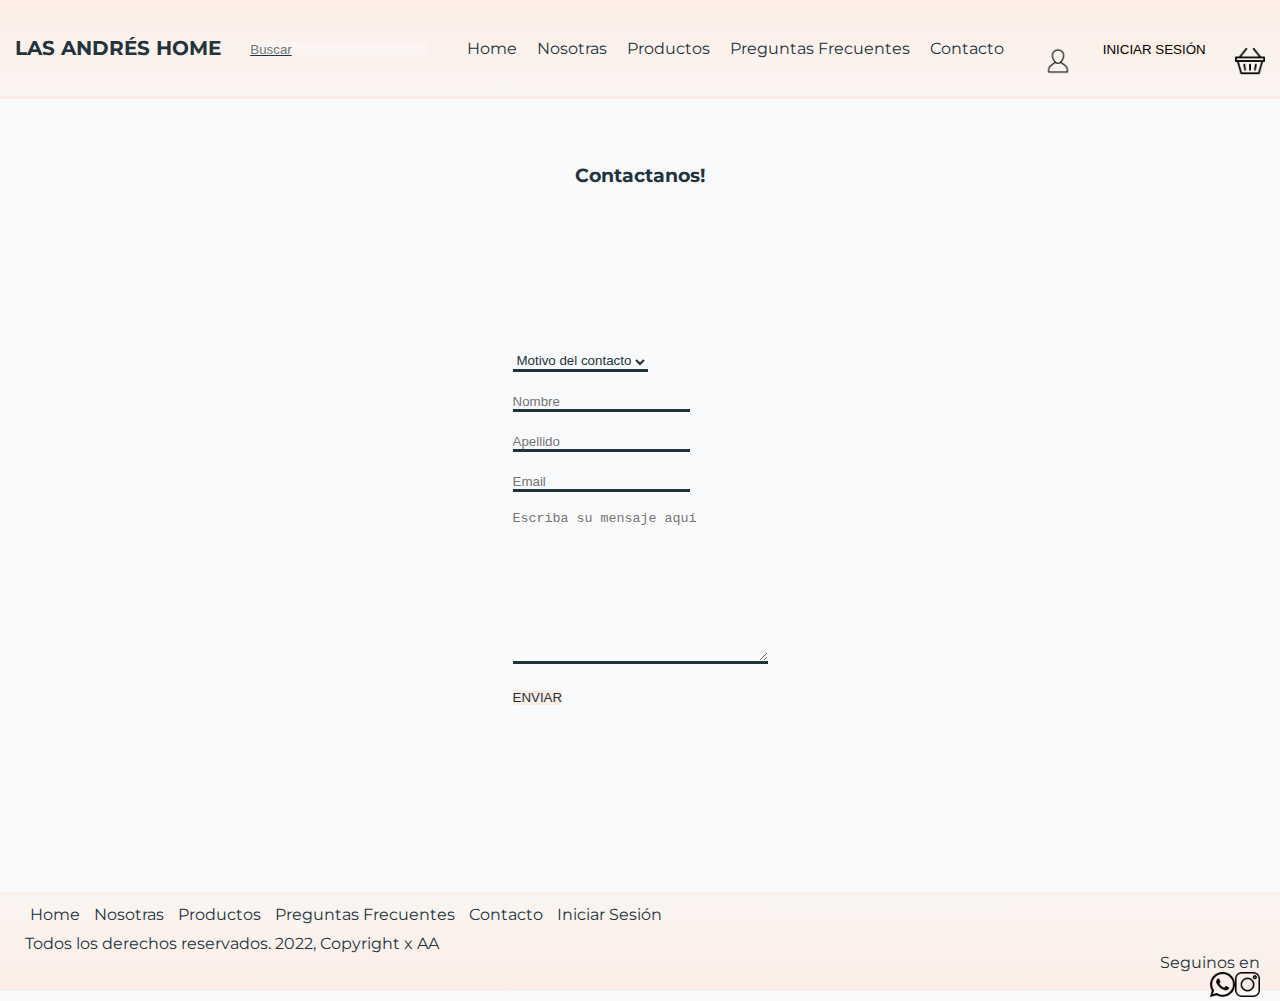
<file: pages/contacto4.html>
<!DOCTYPE html>
<html lang="es">

<head>
    <meta charset="UTF-8">
    <meta http-equiv="X-UA-Compatible" content="IE=edge">
    <meta name="viewport" content="width=device-width, initial-scale=1.0">
    <title>LAS ANDRÉS HOME - Contacto</title>
    <link rel="shortcut icon" href="../assets/favicon.png">
    <link rel="stylesheet" href="../style/style.css">
</head>

<body>
    <div id="contacto">
        <header id="grad2">
            <div class="navegador">
                <h1 class="tituloPrincipal"><a href="../index.html">LAS ANDRÉS HOME</a></h1>
            </div>

            <div class="buscar">
                <form class="buscador">
                    <input class="buscado" type="text" placeholder="Buscar">
                </form>
            </div>
            <nav class="menus">
                <ul class="menu">
                    <li><a href="../index.html">Home</a></li>
                    <li><a href="../pages/nosotras4.html">Nosotras</a></li>
                    <li><a href="../pages/productos4.html">Productos</a></li>
                    <li><a href="../pages/preguntasFrecuentes4.html">Preguntas Frecuentes</a></li>
                    <li><a href="../pages/contacto4.html">Contacto</a></li>
                </ul>
            </nav>
            <img class="imgNav" src="../assets/acceso.png" alt="">

            <div class="iniciarSesion">
                <a href="../pages/iniciarSesion4.html"><input id="boton" name="iniciarSesion" type="button"
                        value="INICIAR SESIÓN"></a>
            </div>

            <img class="imgNav" src="../assets/shopping-basket.png">

        </header>

        <article class="tituloSecundario">
            <h3>Contactanos!</h3>
        </article>

        <section class="formularioContacto">
            <form class="formContacto">
                <select class="completarForm" name="motivosdecontacto" id="motivo">
                    <option value="motivosdecontacto">Motivo del contacto</option>
                    <option value="opcion1">opción1 </option>
                    <option value="opcion2">opción2</option>
                    <option value="opcion3">opcion3</option>
                </select>
                <br><br>
                <div>
                    <label for="usuario"></label>
                    <input class="completarForm" type="text" placeholder="Nombre" id="nombre">
                    <br><br>
                    <label for="usuario"></label>
                    <input class="completarForm" type="text" placeholder="Apellido" id="apellido">
                    <br><br>
                    <label for="email"></label>
                    <input class="completarForm" type="email" placeholder="Email" id="email">
                    <br><br>
                    <textarea class="completarForm" name="" id="mensaje" cols="30" rows="10"
                        placeholder="Escriba su mensaje aquí"></textarea>
                    <br><br>
                    <input id="boton" class="completarForm" name="Enviar" type="submit" value="ENVIAR"></a>
                </div>

            </form>
        </section>

        <footer id="grad">
            <div class="columna">
                <ul class="footers footerEsc">
                    <li><a href="../index.html">Home</a></li>
                    <li><a href="../pages/nosotras4.html">Nosotras</a></li>
                    <li><a href="../pages/productos4.html">Productos</a></li>
                    <li><a href="../pages/preguntasFrecuentes4.html">Preguntas Frecuentes</a></li>
                    <li><a href="../pages/contacto4.html">Contacto</a></li>
                    <li><a href="../pages/iniciarSesion4.html">Iniciar Sesión</a></li>
                </ul>
            </div>
            <p class="copyrightFooter">Todos los derechos reservados. 2022, Copyright x AA</p>
            <div class="columna">
                <p class="seguinos">Seguinos en</p>
                <ul class="imgFooter">
                    <li><a href="https://wa.me/5491138872084" target="_blank"><img class="imgF"src="../assets/whatsapp.png"></a>
                    </li>
                    <li><a href="https://instagram.com/lasandres.home?utm_medium=copy_link" target="_blank"><img class="imgF"                               src="../assets/instagram.png"></a></li>
                </ul>
            </div>

           </footer>
    </div>
</body>

</html>
</file>
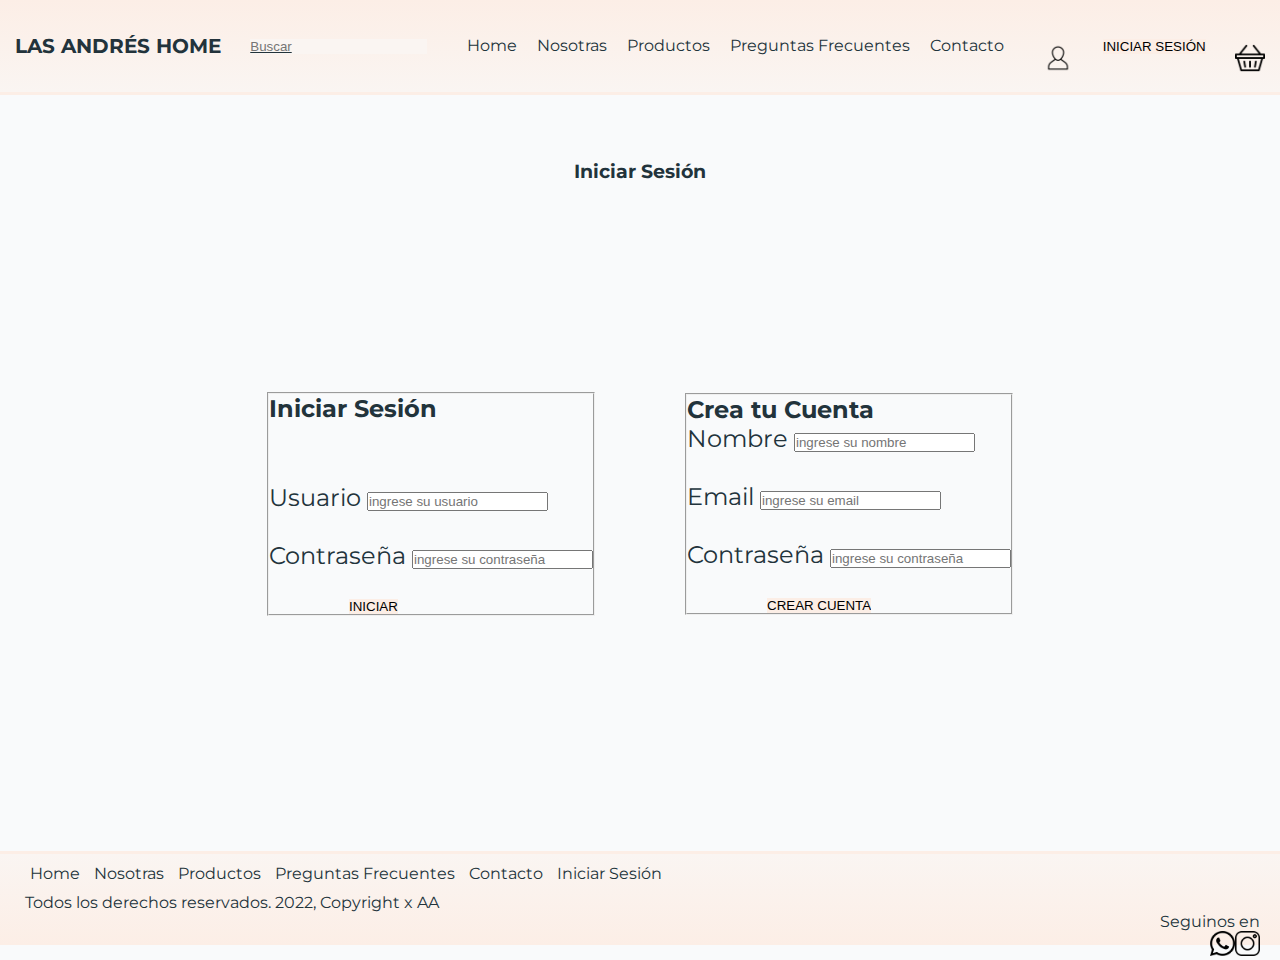
<file: pages/iniciarSesion4.html>
<!DOCTYPE html>
<html lang="es">

<head>
    <meta charset="UTF-8">
    <meta http-equiv="X-UA-Compatible" content="IE=edge">
    <meta name="viewport" content="width=device-width, initial-scale=1.0">
    <title>LAS ANDRÉS HOME - Contacto</title>
    <link rel="shortcut icon" href="../assets/favicon.png">
    <link rel="stylesheet" href="../style/style.css">
</head>

<body>
    <div id="iniciarSesion">
        <header id="grad2">
            <div class="navegador">
                <h1 class="tituloPrincipal"><a href="../index.html">LAS ANDRÉS HOME</a></h1>
            </div>

            <div class="buscar">
                <form class="buscador">
                    <input class="buscado" type="text" placeholder="Buscar">
                </form>
            </div>

            <nav class="menus">
                <ul class="menu">
                    <li><a href="../index.html">Home</a></li>
                    <li><a href="../pages/nosotras4.html">Nosotras</a></li>
                    <li><a href="../pages/productos4.html">Productos</a></li>
                    <li><a href="../pages/preguntasFrecuentes4.html">Preguntas Frecuentes</a></li>
                    <li><a href="../pages/contacto4.html">Contacto</a></li>
                </ul>
            </nav>

            <img class="imgNav" src="../assets/acceso.png" alt="">

            <div class="iniciarSesion">
                <a href="../pages/iniciarSesion4.html"><input id="boton" name="iniciarSesion" type="button"
                        value="INICIAR SESIÓN"></a>
            </div>

            <img class="imgNav" src="../assets/shopping-basket.png">

        </header>

        <article class="tituloSecundario">
            <h3>Iniciar Sesión</h3>
        </article> 

        <section class="formularioIniciarSesion formIs">

            <div class="formIzquierdo" >
                <form class= "formIzq">
                    <fieldset>
                        <h4 class="tituloForm">Iniciar Sesión</h4>
                        <label for="usuario">Usuario</label>
                        <input type="text" placeholder="ingrese su usuario" id="usuario">
                        <br><br>
                        <label for="password">Contraseña</label>
                        <input type="password" placeholder="ingrese su contraseña" id="password">
                        <br><br>
                        <input id="boton" class="buttomCentro" name="Iniciar" type="submit" value="INICIAR"></a>
                    </fieldset>
                </form>
            </div>

            <div class="formDerecho ">
                <form class="formDer">
                    <fieldset>
                        <h4>Crea tu Cuenta</h4>
                        <label for="nombre">Nombre</label>
                        <input type="text" placeholder="ingrese su nombre" id="nombre">
                        <br><br>
                        <label for="email">Email</label>
                        <input type="text" placeholder="ingrese su email" id="email">
                        <br><br>
                        <label for="password">Contraseña</label>
                        <input type="password" placeholder="ingrese su contraseña" id="password">
                        <br><br>
                        <input id="boton" class="buttomCentro" name="crearcuenta" type="submit" value="CREAR CUENTA"></a>
                    </fieldset>
                </form>
            </div>

        </section>

        <footer id="grad">
            <div class="columna">
                <ul class="footers footerEsc">
                    <li><a href="../index.html">Home</a></li>
                    <li><a href="../pages/nosotras4.html">Nosotras</a></li>
                    <li><a href="../pages/productos4.html">Productos</a></li>
                    <li><a href="../pages/preguntasFrecuentes4.html">Preguntas Frecuentes</a></li>
                    <li><a href="../pages/contacto4.html">Contacto</a></li>
                    <li><a href="../pages/iniciarSesion4.html">Iniciar Sesión</a></li>
                </ul>
            </div>
            <p class="copyrightFooter">Todos los derechos reservados. 2022, Copyright x AA</p>

            <div class="columna">
                <p class="seguinos">Seguinos en</p>
                <ul class="imgFooter">
                    <li><a href="https://wa.me/5491138872084" target="_blank"><img class="imgF"src="../assets/whatsapp.png"></a>
                    </li>
                    <li><a href="https://instagram.com/lasandres.home?utm_medium=copy_link" target="_blank"><img class="imgF"
                                src="../assets/instagram.png"></a></li>
                </ul>
            </div>


        </footer>
    </div>
</body>

</html>
</file>
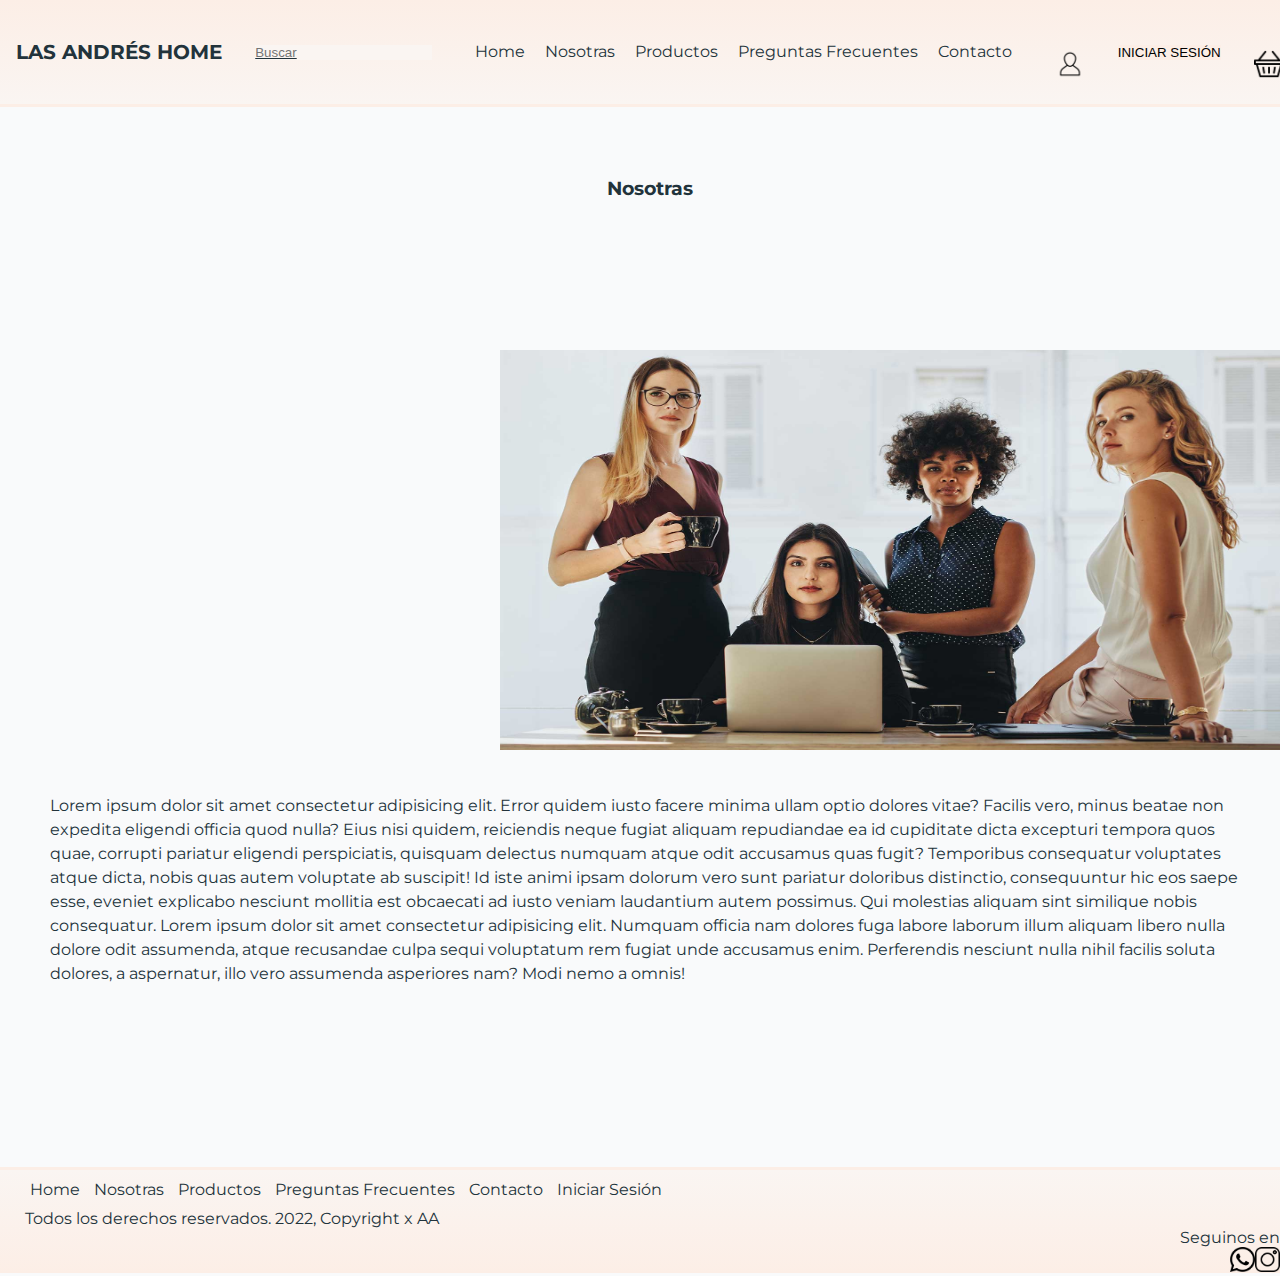
<file: pages/nosotras4.html>
<!DOCTYPE html>
<html lang="es">

<head>
    <meta charset="UTF-8">
    <meta http-equiv="X-UA-Compatible" content="IE=edge">
    <meta name="viewport" content="width=device-width, initial-scale=1.0">
    <title>LAS ANDRÉS HOME - Contacto</title>
    <link rel="shortcut icon" href="../assets/favicon.png">
    <link rel="stylesheet" href="../style/style.css">
</head>

<body>
    <div id="nosotras">
        <header id="grad2">
             <div class="navegador">
                <h1 class="tituloPrincipal"><a href="../index.html">LAS ANDRÉS HOME</a></h1>
            </div>

            <div class="buscar">
                <form class="buscador">
                    <input class="buscado" type="text" placeholder="Buscar">
                </form>
            </div>

            <nav class="menus">
                <ul class="menu">
                    <li><a href="../index.html">Home</a></li>
                    <li><a href="../pages/nosotras4.html">Nosotras</a></li>
                    <li><a href="../pages/productos4.html">Productos</a></li>
                    <li><a href="../pages/preguntasFrecuentes4.html">Preguntas Frecuentes</a></li>
                    <li><a href="../pages/contacto4.html">Contacto</a></li>
                </ul>
            </nav>

            <img class="imgNav" src="../assets/acceso.png" alt="">

            <div class="iniciarSesion">
                <a href="../pages/iniciarSesion4.html"><input id="boton" name="iniciarSesion" type="button"
                        value="INICIAR SESIÓN"></a>
            </div>

            <img class="imgNav" src="../assets/shopping-basket.png">

        </header>


        <aside>
            <h3 class="tituloSecundario">Nosotras</h3>
            <img class="imgNosotras" src="../assets/mujeres-emprendedoras.jpg" alt="">
        </aside>

        <article class="presentacion">

            <p>Lorem ipsum dolor sit amet consectetur adipisicing elit. Error quidem iusto facere minima ullam optio
                dolores
                vitae? Facilis vero, minus beatae non expedita eligendi officia quod nulla? Eius nisi quidem, reiciendis
                neque
                fugiat aliquam repudiandae ea id cupiditate dicta excepturi tempora quos quae, corrupti pariatur
                eligendi
                perspiciatis, quisquam delectus numquam atque odit accusamus quas fugit? Temporibus consequatur
                voluptates
                atque
                dicta, nobis quas autem voluptate ab suscipit! Id iste animi ipsam dolorum vero sunt pariatur doloribus
                distinctio, consequuntur hic eos saepe esse, eveniet explicabo nesciunt mollitia est obcaecati ad iusto
                veniam
                laudantium autem possimus. Qui molestias aliquam sint similique nobis consequatur.
                Lorem ipsum dolor sit amet consectetur adipisicing elit. Numquam officia nam dolores fuga labore laborum
                illum
                aliquam libero nulla dolore odit assumenda, atque recusandae culpa sequi voluptatum rem fugiat unde
                accusamus
                enim. Perferendis nesciunt nulla nihil facilis soluta dolores, a aspernatur, illo vero assumenda
                asperiores
                nam?
                Modi nemo a omnis!</p>

        </article>

        <footer id="grad">
            <div class="columna">
                <ul class="footers footerEsc">
                    <li><a href="../index.html">Home</a></li>
                    <li><a href="../pages/nosotras4.html">Nosotras</a></li>
                    <li><a href="../pages/productos4.html">Productos</a></li>
                    <li><a href="../pages/preguntasFrecuentes4.html">Preguntas Frecuentes</a></li>
                    <li><a href="../pages/contacto4.html">Contacto</a></li>
                    <li><a href="../pages/iniciarSesion4.html">Iniciar Sesión</a></li>
                </ul>
            </div>
            <p class="copyrightFooter">Todos los derechos reservados. 2022, Copyright x AA</p>

            <div class="columna">
                <p class="seguinos">Seguinos en</p>
                <ul class="imgFooter">
                    <li><a href="https://wa.me/5491138872084" target="_blank"><img class= "imgF" src="../assets/whatsapp.png"></a>
                    </li>
                    <li><a href="https://instagram.com/lasandres.home?utm_medium=copy_link" target="_blank"><img class= "imgF" 
                                src="../assets/instagram.png"></a></li>
                </ul>
            </div>


        </footer>
    </div>
</body>

</html>
</file>
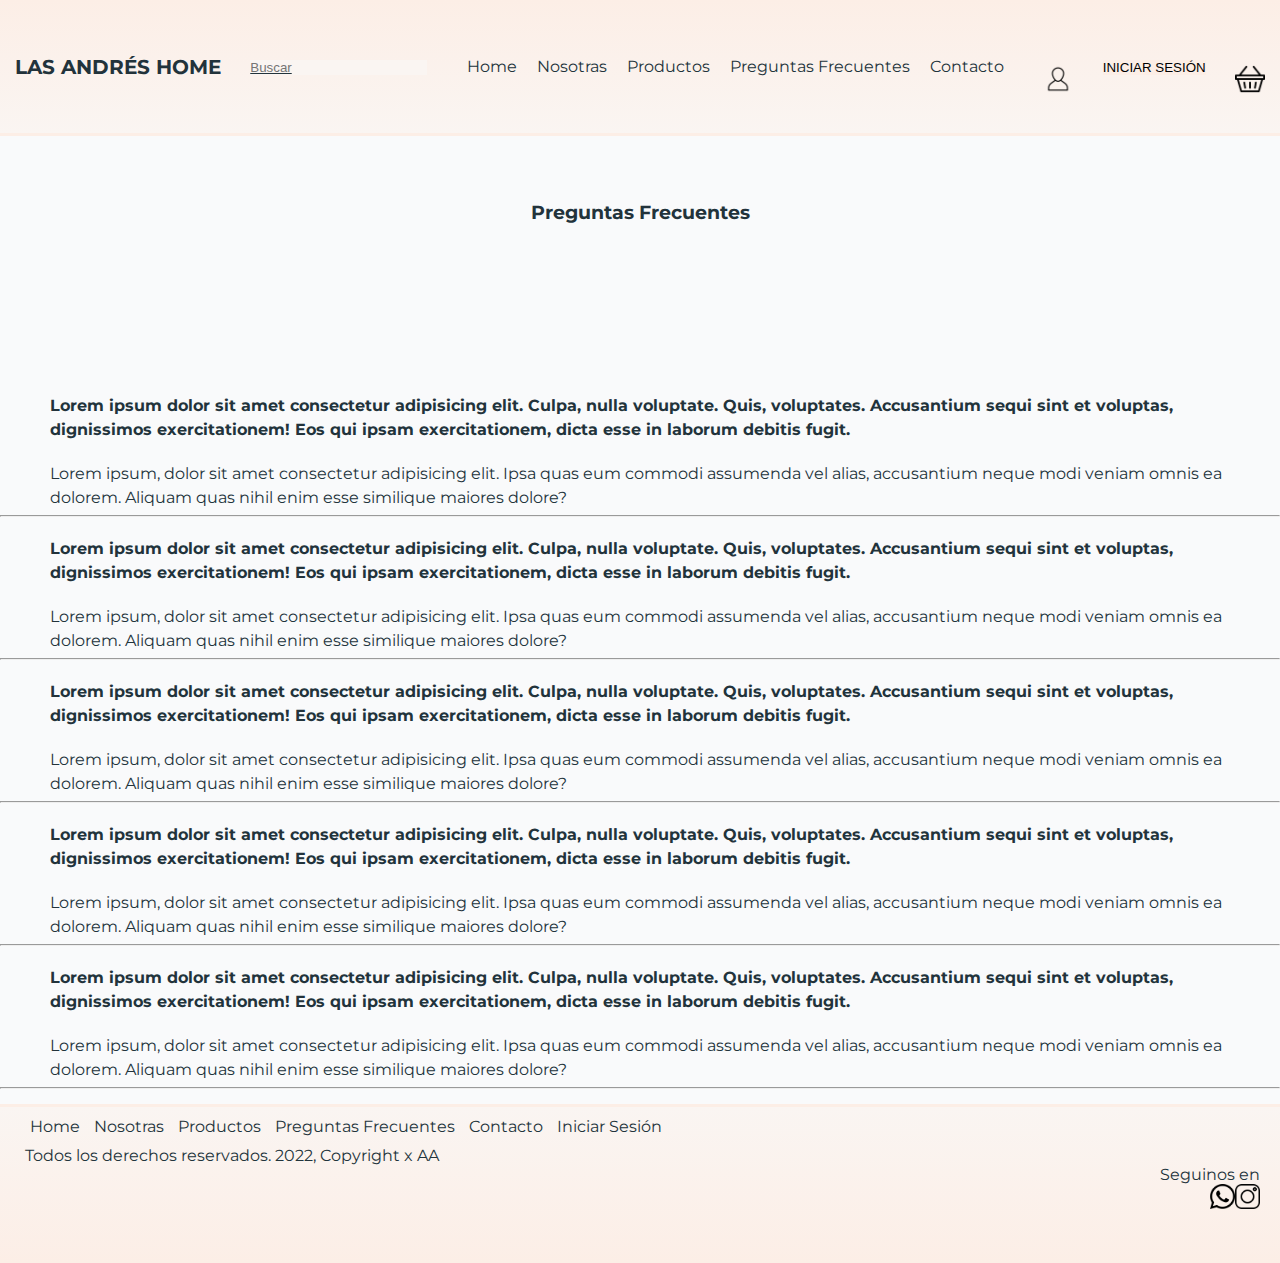
<file: pages/preguntasFrecuentes4.html>
<!DOCTYPE html>
<html lang="es">

<head>
    <meta charset="UTF-8">
    <meta http-equiv="X-UA-Compatible" content="IE=edge">
    <meta name="viewport" content="width=device-width, initial-scale=1.0">
    <title>LAS ANDRÉS HOME - Contacto</title>
    <link rel="shortcut icon" href="../assets/favicon.png">
    <link rel="stylesheet" href="../style/style.css">
</head>

<body>
    <div id="preguntasFrecuentes">
        <header id="grad2">
            <div class="navegador">
                <h1 class="tituloPrincipal"><a href="../index.html">LAS ANDRÉS HOME</a></h1>
            </div>

            <div class="buscar">
                <form class="buscador">
                    <input class="buscado" type="text" placeholder="Buscar">
                </form>
            </div>
            <nav class="menus">
                <ul class="menu">
                    <li><a href="../index.html">Home</a></li>
                    <li><a href="../pages/nosotras4.html">Nosotras</a></li>
                    <li><a href="../pages/productos4.html">Productos</a></li>
                    <li><a href="../pages/preguntasFrecuentes4.html">Preguntas Frecuentes</a></li>
                    <li><a href="../pages/contacto4.html">Contacto</a></li>
                </ul>
            </nav>
            <img class="imgNav" src="../assets/acceso.png" alt="">

            <div class="iniciarSesion">
                <a href="../pages/iniciarSesion4.html"><input id="boton" name="iniciarSesion" type="button"
                        value="INICIAR SESIÓN"></a>
            </div>

            <img class="imgNav" src="../assets/shopping-basket.png">

        </header>



        <section class="preguntas">
            <h3 class="tituloSecundario">Preguntas Frecuentes</h3>

            <h5>Lorem ipsum dolor sit amet consectetur adipisicing elit. Culpa, nulla voluptate. Quis, voluptates.
                Accusantium sequi sint et voluptas, dignissimos exercitationem! Eos qui ipsam exercitationem, dicta esse
                in
                laborum debitis fugit.</h5>
            <p>Lorem ipsum, dolor sit amet consectetur adipisicing elit. Ipsa quas eum commodi assumenda vel alias,
                accusantium neque modi veniam omnis ea dolorem. Aliquam quas nihil enim esse similique maiores dolore?
            </p>

            <hr>

            <h5>Lorem ipsum dolor sit amet consectetur adipisicing elit. Culpa, nulla voluptate. Quis, voluptates.
                Accusantium sequi sint et voluptas, dignissimos exercitationem! Eos qui ipsam exercitationem, dicta esse
                in
                laborum debitis fugit.</h5>
            <p>Lorem ipsum, dolor sit amet consectetur adipisicing elit. Ipsa quas eum commodi assumenda vel alias,
                accusantium neque modi veniam omnis ea dolorem. Aliquam quas nihil enim esse similique maiores dolore?
            </p>

            <hr>

            <h5>Lorem ipsum dolor sit amet consectetur adipisicing elit. Culpa, nulla voluptate. Quis, voluptates.
                Accusantium sequi sint et voluptas, dignissimos exercitationem! Eos qui ipsam exercitationem, dicta esse
                in
                laborum debitis fugit.</h5>
            <p>Lorem ipsum, dolor sit amet consectetur adipisicing elit. Ipsa quas eum commodi assumenda vel alias,
                accusantium neque modi veniam omnis ea dolorem. Aliquam quas nihil enim esse similique maiores dolore?
            </p>

            <hr>

            <h5>Lorem ipsum dolor sit amet consectetur adipisicing elit. Culpa, nulla voluptate. Quis, voluptates.
                Accusantium sequi sint et voluptas, dignissimos exercitationem! Eos qui ipsam exercitationem, dicta esse
                in
                laborum debitis fugit.</h5>
            <p>Lorem ipsum, dolor sit amet consectetur adipisicing elit. Ipsa quas eum commodi assumenda vel alias,
                accusantium neque modi veniam omnis ea dolorem. Aliquam quas nihil enim esse similique maiores dolore?
            </p>

            <hr>

            <h5>Lorem ipsum dolor sit amet consectetur adipisicing elit. Culpa, nulla voluptate. Quis, voluptates.
                Accusantium sequi sint et voluptas, dignissimos exercitationem! Eos qui ipsam exercitationem, dicta esse
                in
                laborum debitis fugit.</h5>
            <p>Lorem ipsum, dolor sit amet consectetur adipisicing elit. Ipsa quas eum commodi assumenda vel alias,
                accusantium neque modi veniam omnis ea dolorem. Aliquam quas nihil enim esse similique maiores dolore?
            </p>

            <hr>
        </section>

        <footer id="grad">
            <div class="columna ">
                <ul class="footers footerEsc">
                    <li><a href="../index.html">Home</a></li>
                    <li><a href="../pages/nosotras4.html">Nosotras</a></li>
                    <li><a href="../pages/productos4.html">Productos</a></li>
                    <li><a href="../pages/preguntasFrecuentes4.html">Preguntas Frecuentes</a></li>
                    <li><a href="../pages/contacto4.html">Contacto</a></li>
                    <li><a href="../pages/iniciarSesion4.html">Iniciar Sesión</a></li>
                </ul>
            </div>

            <p class="copyrightFooter">Todos los derechos reservados. 2022, Copyright x AA</p>

            <div class="columna">
                <p class="seguinos">Seguinos en</p>
                <ul class="imgFooter">
                    <li><a href="https://wa.me/5491138872084" target="_blank"><img class="imgF" src="../assets/whatsapp.png"></a>
                    </li>
                    <li><a href="https://instagram.com/lasandres.home?utm_medium=copy_link" target="_blank"><img class="imgF"
                                src="../assets/instagram.png"></a></li>
                </ul>
            </div>


        </footer>
    </div>
</body>

</html>
</file>
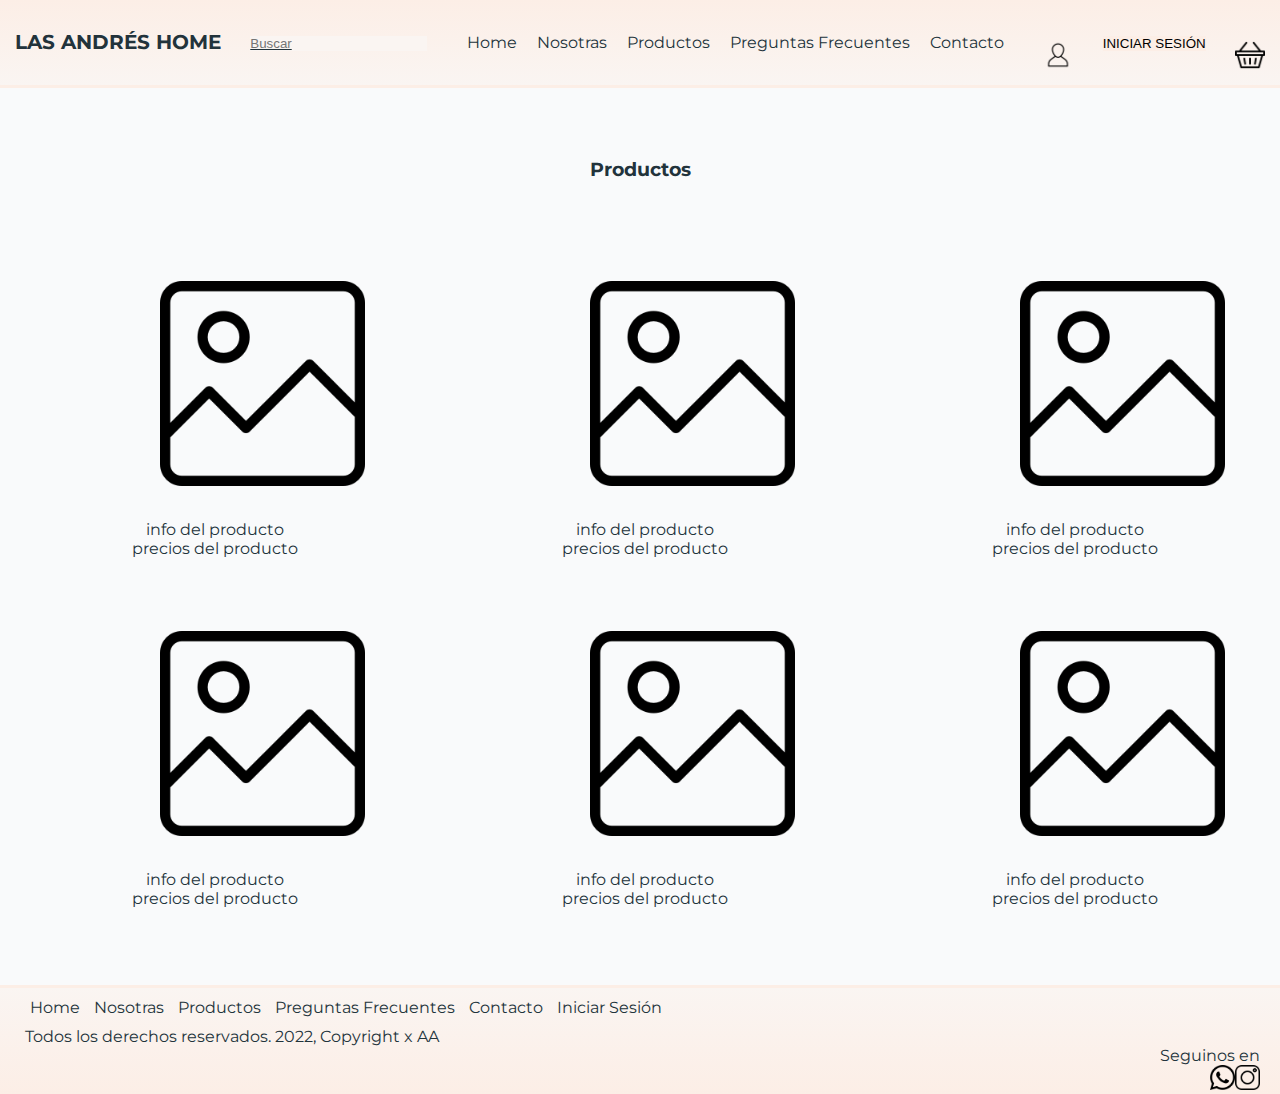
<file: pages/productos4.html>
<!DOCTYPE html>
<html lang="es">

<head>
    <meta charset="UTF-8">
    <meta http-equiv="X-UA-Compatible" content="IE=edge">
    <meta name="viewport" content="width=device-width, initial-scale=1.0">
    <title>LAS ANDRÉS HOME - Contacto</title>
    <link rel="shortcut icon" href="../assets/favicon.png">
    <link rel="stylesheet" href="../style/style.css">
</head>

<body>
    <div id="venta">
        <header id="grad2">
            <div class="navegador">
                <h1 class="tituloPrincipal"><a href="../index.html">LAS ANDRÉS HOME</a></h1>
            </div>

            <div class="buscar">
                <form class="buscador">
                    <input class="buscado" type="text" placeholder="Buscar">
                </form>
            </div>

            <nav class="menus">
                <ul class="menu">
                    <li><a href="../index.html">Home</a></li>
                    <li><a href="../pages/nosotras4.html">Nosotras</a></li>
                    <li><a href="../pages/productos4.html">Productos</a></li>
                    <li><a href="../pages/preguntasFrecuentes4.html">Preguntas Frecuentes</a></li>
                    <li><a href="../pages/contacto4.html">Contacto</a></li>
                </ul>
            </nav>

            <img class="imgNav" src="../assets/acceso.png" alt="">

            <div class="iniciarSesion">
                <a href="../pages/iniciarSesion4.html"><input id="boton" name="iniciarSesion" type="button"
                        value="INICIAR SESIÓN"></a>
            </div>

            <img class="imgNav" src="../assets/shopping-basket.png">

        </header>



        <article class="tituloSecundario">
            <h3>Productos</h3>
        </article>

        <section class="imgProductos">
            <div >
                <img class="imgProd"src="../assets/imagen.png" alt="">
                <p>info del producto </p>
                <p>precios del producto</p>

            </div>

            <div >
                <img class="imgProd" src="../assets/imagen.png" alt="">
                <p>info del producto </p>
                <p>precios del producto</p>

            </div>

            <div >
                <img class="imgProd" src="../assets/imagen.png" alt="">
                <p>info del producto </p>
                <p>precios del producto</p>

            </div>
            <!--<div class="imgProd">
                <iframe  width="560" height="315" src="https://www.youtube.com/embed/P3pFRCFodog"
                    title="YouTube video player" frameborder="0"
                    allow="accelerometer; autoplay; clipboard-write; encrypted-media; gyroscope; picture-in-picture"
                    allowfullscreen>Ups!,Tu navegador no reconoce el video.</iframe>
                <p>info del producto </p>
                <p>precios del producto</p>
    
            </div>-->
            <div >
                <img class="imgProd" src="../assets/imagen.png" alt="">
                <p>info del producto </p>
                <p>precios del producto</p>
            </div>

            <div >
                <img class="imgProd" src="../assets/imagen.png" alt="">
                <p>info del producto </p>
                <p>precios del producto</p>
            </div>

            <div >
                <img class="imgProd" src="../assets/imagen.png" alt="">
                <p>info del producto </p>
                <p>precios del producto</p>
            </div>
        </section>

        <footer id="grad">
            <div class="columna">
                <ul class="footers footerEsc">
                    <li><a href="../index.html">Home</a></li>
                    <li><a href="../pages/nosotras4.html">Nosotras</a></li>
                    <li><a href="../pages/productos4.html">Productos</a></li>
                    <li><a href="../pages/preguntasFrecuentes4.html">Preguntas Frecuentes</a></li>
                    <li><a href="../pages/contacto4.html">Contacto</a></li>
                    <li><a href="../pages/iniciarSesion4.html">Iniciar Sesión</a></li>
                </ul>
            </div>
            <p class="copyrightFooter">Todos los derechos reservados. 2022, Copyright x AA</p>

            <div class="columna">
                <p class="seguinos">Seguinos en</p>
                <ul class="imgFooter">
                    <li><a href="https://wa.me/5491138872084" target="_blank"><img class="imgF"
                                src="../assets/whatsapp.png"></a></li>
                    <li><a href="https://instagram.com/lasandres.home?utm_medium=copy_link" target="_blank"><img
                                class="imgF" src="../assets/instagram.png"></a></li>
                </ul>
            </div>


        </footer>
    </div>
</body>

</html>
</file>
<file: style/style.css>
@import url('https://fonts.googleapis.com/css2?family=Montserrat:wght@300&display=swap');



*{
    margin: 0;
    padding: 0;
}
/*header, nav, article, aside, section, footer{
    border: solid 1px black;
}*/


header{
    grid-area: header;
}

nav {
    grid-area: nav;
}
article{
    grid-area: article;
}

aside{
    grid-area: aside;
}

section{
    grid-area: section;
}

footer{
    grid-area: footer;
}

#main{
    display: grid;
}

#iniciarSesion{
    display:grid;
}

#contacto{
    display: grid;
}

#preguntasFrecuentes{
    display: grid;
}

#nosotras{
    display: grid;
}

#venta{
    display: grid;
}
section.imgProductos{
    display: grid;
}

/*a{
    text-decoration: none;

}*/

li{
   list-style: none;
}

@media screen and (min-width: 320px){

    #main{
        grid-template-columns: auto;
        grid-template-rows: 10% 5% auto 20% 22%;
        grid-column-gap: 20px;
        grid-row-gap: 15px;
        grid-template-areas: "header" "article" "aside" "section" "footer";
    }
    
    header div.buscar, nav, .iniciarSesion{
        display: none;
    }
    header{
        display: flex;
        flex-direction: row;
        justify-content:space-around;
        align-items: center;
    }

    .imgNavMobile{
        max-width: 60px;
        max-height: 60px;
    }

    .imgNav{
        max-width: 30px;
        max-height: 30px;
    }

    .tituloPrincipal{
        font-size: 20px;
    }


    
    .newsletter{
        display: flex;
        justify-content: center;
        outline: #22333b;
    }

    .primerAsideMobile{
        display: flex;
        flex-direction: column;
        align-items: center;
        padding-top: 15px;
          
    }

    /*.imgCompra1, .imgCompra2{
        max-width: 100%;
        max-height: 100%;
    }*/

    .imgCompra1, .imgCompra2{
        max-width: 75%;
        max-height: 50%;
        padding-top: 50px;
    }

    aside div img.imgProducto{
        display: flex;
        flex-direction: row;
        justify-items: center;
       
    }
    
    .opciones1, .opciones2, .opciones3{
        display: flex;
        flex-direction: row;
        margin: 5px;
        justify-content: space-around;
        align-items: center;
        padding-bottom: 15px;
        padding-top: 15px;
        
        
    }

    .op1, .op2, .op3{
        max-width: 10%;
        max-height: 10%;
        padding-right: 5px;
    }
    
     /*footer{
       display: flex;
       flex-direction: row;
       align-items: center;
    }*/

   /* .footers{
        display: grid;
        flex-direction: column;
        align-items: flex-start;
        
    }*/

    .seguinos{
        display: flex;
        justify-content: flex-end;       
    }

    .imgFooter{
       display: flex;
       justify-content: end;
       justify-items: flex-end;
    }

    .copyrightFooter{
        display: flex;
        flex-direction: row;  
        justify-content: center;
        align-content: flex-end;
    }

    .imgF{
        max-width: 25px;
        max-height: 25px;
    }

    #contacto{
        grid-template-columns: auto;
        grid-template-rows: 10% 5% auto 22%;
        grid-column-gap: 20px;
        grid-row-gap: 30px;
        grid-template-areas: "header" "article" "section" "footer";
    }
    
    .tituloSecundario{
        text-align: center;
        padding-bottom: 150px;
        padding-top: 50px;
    }

    .formularioContacto{
        display: flex;
        flex-direction: column;
        justify-content: center;
        align-items: center;
    }

    #iniciarSesion{
      
        grid-template-columns: auto;
        grid-template-rows: 10% 5% auto 22%;
        grid-column-gap: 20px;
        grid-row-gap: 50px;
        grid-template-areas: "header" "article" "section" "footer";
 
    }  
    
    .formularioIniciarSesion{
        display: flex;
        flex-direction: column;
        justify-content: center;
        
    }
    .formIzquierdo, .formDerecho{
        display: flex;
        justify-content: center;
        padding-bottom: 15px;
        padding-top: 15px;
    }

    .buttomCentro{
        display: flex;
        margin-left: 80px;
    }

    #preguntasFrecuentes{
        
        grid-template-columns: auto;
        grid-template-rows: 10%  auto 22%;
        grid-row-gap: 30px;
        grid-template-areas: "header" "section" "footer";
    }

    #nosotras{
        grid-template-columns: auto;
        grid-template-rows: 10% 35% auto 22%;
        grid-column-gap: 20px;
        grid-row-gap: 30px;
        grid-template-areas: "header" "aside" "article" "footer";
    }

    .imgNosotras{
        padding-left: 50px;
        width: 250px;
        height: 200px;
        
    }

    #venta{
        grid-template-columns: auto;
        grid-template-rows: 10%  5% auto 22%;
        grid-row-gap: 30px;
        grid-template-areas: "header" "article" "section" "footer";
    }

    /*.tituloSecundario{
        text-align: center;
        padding-bottom: 150px;
        padding-top: 50px;
    }*/

    .imgProductos{
        display: grid;
        grid-template-columns: auto auto;
        grid-template-rows: auto auto;
        grid-column-gap: 15px;
        grid-row-gap: 15px;
        justify-items: stretch;
        align-items: stretch;
        padding-left: 10px;
    

    }

    .imgProd{
        max-width: 50%;
        max-height: 50%;
        padding-left: 40px;
        padding-bottom: 30px;
        padding-top: 30px;
    }
    
}

@media screen and (min-width: 1200px){

    #main{
        grid-template-columns: auto;
        grid-template-rows: 10% 5% auto 20% 10%;
        grid-column-gap: 20px;
        grid-row-gap: 20px;
        grid-template-areas: "header" "article" "aside" "section" "footer";
    }

    nav, header div.buscar, .iniciarSesion{
        display: flex;

    }

    .navegador, .buscar, .imgNav, .iniciarSesion{
        display: flex;
        align-items: center;
        
    }

    .imgNav{
        padding-top: 25px;
    }

    ul.menu{
        display: flex;
        flex-wrap: wrap;
        align-items: flex-end;
        justify-content: center;
        
    
    }
    nav ul.menu li{
        display: inline-block;
        align-items: center;
        justify-content: space-between;
        padding-left: 10px;
        padding-right: 10px;
    }


    .primerAside{
        display: flex;
        flex-direction: row;
        align-items: center;
        justify-content: space-around;
    }

    .info1, .info2{
        display: flex;
        align-items: center;
        justify-content: center;
        
    }

    .imgCompra1, .imgCompra2{
        max-width: 75%;
        max-height: 50%;
        padding-top: 100px;
    }

    /*aside.primerAside div { 
       padding-bottom: 200px;
    }*/

    .menuOpc{
        display: flex;
        align-items: center;
        justify-content: space-between;
        padding-left: 400px;
        padding-right: 400px;
    
    }

    div.columna{
        padding-left: 20px;
        padding-right: 20px;
        
    }

    footer div ul.footerEsc li{
        display: inline-block;
        align-items: center;
        justify-content: flex-start;
        padding-top: 10px;
        padding-left: 10px;
     
    }
    
    footer p.copyrightFooter{
        display: flex;
        align-items: center;
        justify-content: flex-start;
        padding-top: 10px;
        padding-left: 25px;
    }

    .imgF{
        max-width: 25px;
        max-height: 25px;
    }

   /* .seguinos{
        display: flex;
        align-items: center;
        justify-content: flex-end;
        padding-right: 25px;
    }*/

    #contacto{
        grid-template-columns: auto;
        grid-template-rows: 10% 5% auto 10%;
        grid-column-gap: 20px;
        grid-row-gap: 15px;
        grid-template-areas: "header" "article" "section" "footer";
    }

    
    section.formularioContacto{
        padding-top: 100px;
        padding-bottom: 100px;
    }


    #iniciarSesion{
        grid-template-columns: auto;
        grid-template-rows: 10% 5% auto 10%;
        grid-column-gap: 20px;
        grid-row-gap: 15px;
        grid-template-areas: "header" "article""section" "footer";
    }
    section.formIs{
        display: flex;
        flex-direction: row;
        justify-content: center;
        align-items: center;
        padding-top: 10% ;
        padding-bottom: 10%;
        
    }

    section.formIs div form.formIzq h4{
        padding-bottom: 60px;
        
        
    }

    section.formIs div form.formDer{
        padding-left: 90px;


    }

    section.formIs div form.formIzq fieldset, section.formIs div form.formDer fieldset{
        font-size: 24px;
    }
    

    #nosotras{
        grid-template-columns: auto;
        grid-template-rows: 10% auto 35% 10%;
        grid-column-gap: 20px;
        grid-row-gap: 20px;
        grid-template-areas: "header" "aside" "article" "footer";
    }

    .imgNosotras{
        padding-left: 500px;
        width: 800px;
        height: 400px;
        
    }

   .presentacion{
       padding-top: 20px;
       padding-left: 50px;
       padding-right: 50px;
       font-size: 16px;
       line-height: 1.5em;
   }
   
    #preguntasFrecuentes{
        grid-template-columns: auto;
        grid-template-rows: 12% auto 14%;
        grid-column-gap: 20px;
        grid-row-gap: 15px;
        grid-template-areas: "header" "section" "footer";
    }

   section.preguntas h5{
       padding-top: 20px;
       padding-left: 50px;
       padding-right: 50px;
       font-size: 16px;
       line-height: 1.5em;
   }
   section.preguntas p{
        padding: 20px 50px 5px 50px;
        font-size: 16px;
        line-height: 1.5em;
   }

    #venta{
        grid-template-columns: auto;
        grid-template-rows: 8% 10% auto 10%;
        grid-column-gap: 20px;
        grid-row-gap: 20px;
        grid-template-areas: "header" "article" "section" "footer";
    }

    section.imgProductos{
        grid-template-columns: auto auto auto;
        grid-template-rows: auto auto auto;
        grid-column-gap: 20px;
        grid-row-gap: 15px;
        grid-template-areas: "section section section";
        justify-content: space-around;
        align-items: center;

    }
    section.imgProductos div p{
        text-align: center;
    }

    .imgProd{
        max-width: 50%;
        max-height: 50%;
        padding-left: 150px;
        padding-bottom: 30px;
        padding-top: 30px;
    }

    .imgNav{
        max-width: 30px;
        max-height: 30px;
    }
    
    .op1, .op2, .op3{
        max-width: 10%;
        max-height: 10%;
        padding-right: 5px;
    }
    
    .opA, .opB, .opC{
        padding-left: 50px;
    }
    
    .opciones1, .opciones2, .opciones3{
        border: solid 3px #22333b;
    }
    
    .tituloSecundario{
        text-align: center;
        padding-bottom: 150px;
        padding-top: 50px;
    }

    .newsletter{
        padding-top: 40px;
        padding-bottom: 40px;
        outline: #22333b;
    }

}

/*aca va las modificaciones para ambos css, 
tanto para mobile como para desktop*/
/*de aca*/
body{
    background-color: #f9fafb;
    font-family: 'Montserrat', sans-serif;
    color: #22333b;
    margin-right: 0%;
}

header, footer{
    background-color: #FAF5F2;
    font-family: 'Montserrat', sans-serif;
    color: #22333b;
    
}

header{
    border-bottom: solid 3px #fceee6;
}

footer{
    border-top: solid 3px #fceee6;
}

a{
    text-decoration: none;
    color: #22333b;
}


.linea, .buscado, .inicio{
    border: 0;
    text-decoration-line: underline;
    text-decoration-color:#22333b;
}

.buscado{
    background-color: #FAF5F2;
}
.completarForm{
    border: 0;
    text-decoration-line: none;
    text-decoration-color:#22333b;
    background-color: #f9fafb;
    color: #22333b;
    border-bottom: solid 3px #22333b;
    
}

#grad{
    background-image: linear-gradient(to bottom, #faf5f2, #fceee6 );
  
}   

#grad2{
    background-image: linear-gradient(to bottom, #fceee6, #faf5f2  );
  
}   

#boton{
    background-image: linear-gradient(to bottom, #fceee6, #fceee6);
    border: none;
    transition: 1s;

}

#boton:hover{
    background-image: linear-gradient(to bottom, #22333b, #faf5f2  );
    color: #fceee6;
}


.movOpciones{
   
    background-color:  #fceee6;
    animation-name: movOpciones;
    animation-iteration-count: infinite;
    animation-timing-function: ease-in;
    animation-duration: 4s;
    animation-delay: 2s;
}

@keyframes movOpciones {
    0%{
        height: 40px;
    }
    25%{
        height: 40px;
    }
    50%{
        height: 30px;
        background-color: #fceee6;;
    }
    75%{
        height: 40px;
    }
    100%{
        height: 20px;
        background-color: #fceee6;;
    }

}
</file>
